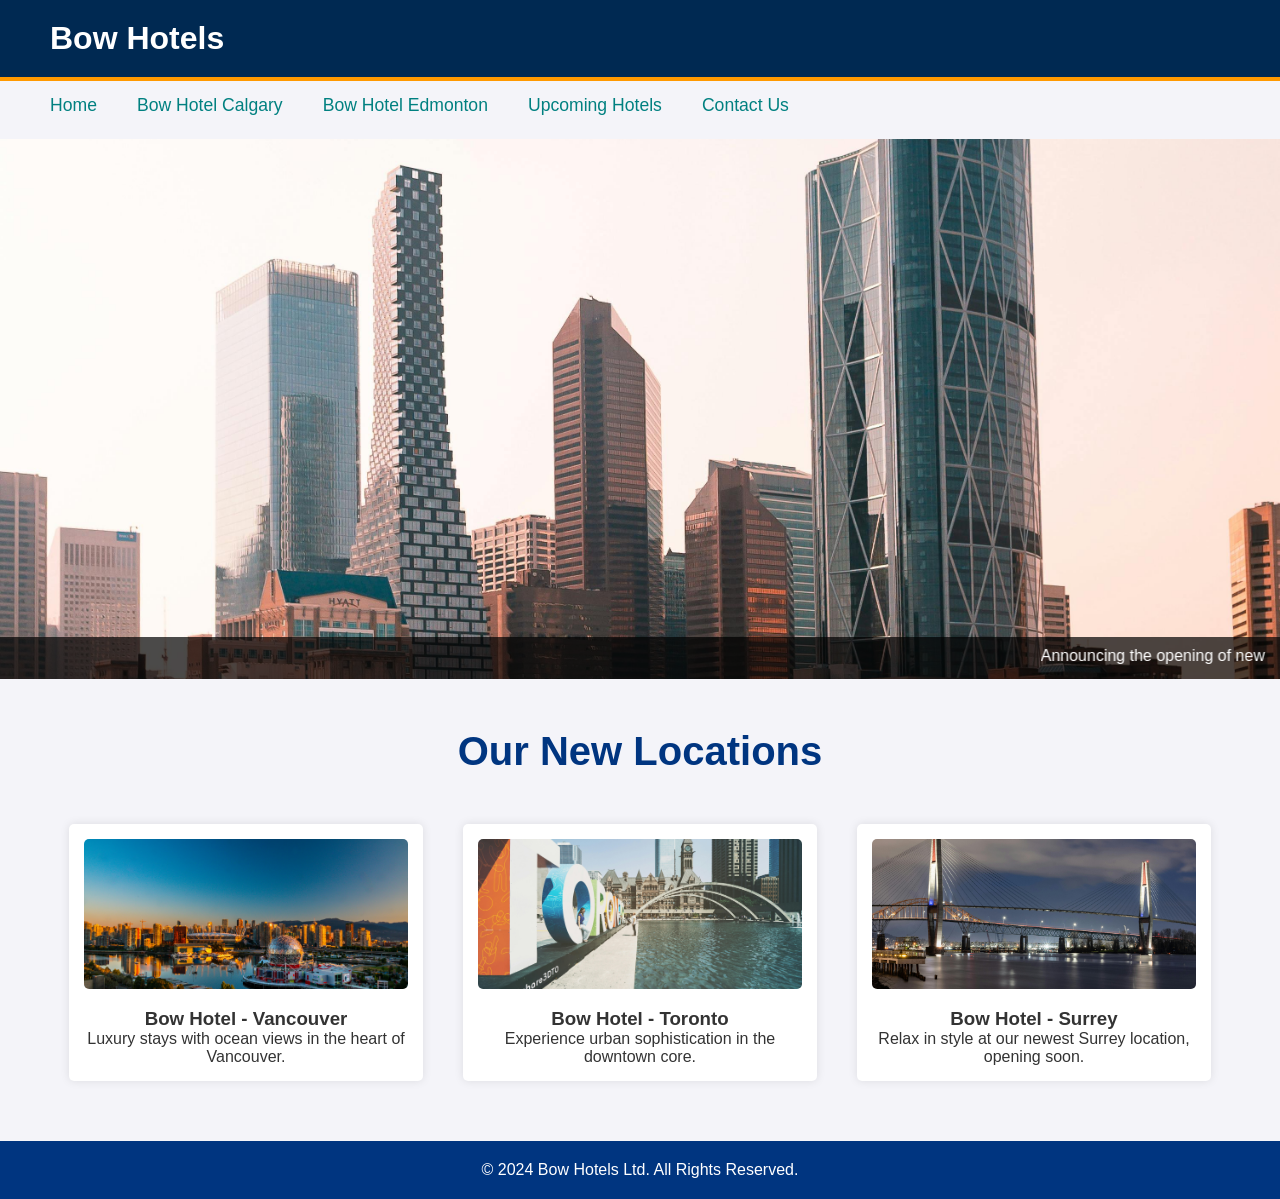
<file: index.html>
<!DOCTYPE html>
<html lang="en">
<head>
    <meta charset="UTF-8">
    <meta name="viewport" content="width=device-width, initial-scale=1.0">
    <meta name="description" content="Welcome to Bow Hotels Ltd - Exceptional service, unforgettable stays.">
    <meta name="keywords" content="Bow Hotels, Luxury Hotels, Hotel Services, Bow Hotel Amenities">
    <title>Bow Hotels Ltd</title>
    <link rel="stylesheet" href="styles.css">
</head>
<body>
    <header>
        <h1>Bow Hotels</h1>   
    </header>
    <nav>
        <ul>
            <li><a href="index.html">Home</a></li>
            <li><a href="calgary.html">Bow Hotel Calgary</a></li>
            <li><a href="Edmonton.html">Bow Hotel Edmonton</a></li>
            <li><a href="upcominghotels.html">Upcoming Hotels</a></li>
            <li><a href="contact.html">Contact Us</a></li>
        </ul>
    </nav>

    <section class="hero">
        <img src="image/calgary.jpg" alt="Bow Hotels Ltd" class="hero-img">
        <div class="marquee">
            <marquee>Announcing the opening of new Bow Hotels locations in Vancouver, Toronto, and Surrey soon!</marquee>
        </div>
    </section>

    <section class="new-locations">
        <h2>Our New Locations</h2>
        <div class="locations-grid">
            <div class="location">
                <img src="image/vancover.jpg" alt="Bow Hotel Vancouver" class="location-img">
                <h3>Bow Hotel - Vancouver</h3>
                <p>Luxury stays with ocean views in the heart of Vancouver.</p>
            </div>
            <div class="location">
                <img src="image/Toronto.jpg" alt="Bow Hotel Toronto" class="location-img">
                <h3>Bow Hotel - Toronto</h3>
                <p>Experience urban sophistication in the downtown core.</p>
            </div>
            <div class="location">
                <img src="image/surrey.jpg" alt="Bow Hotel Surrey" class="location-img">
                <h3>Bow Hotel - Surrey</h3>
                <p>Relax in style at our newest Surrey location, opening soon.</p>
            </div>
        </div>
    </section>

    <footer>
        <p>&copy; 2024 Bow Hotels Ltd. All Rights Reserved.</p>
    </footer>
</body>
</html>
</file>
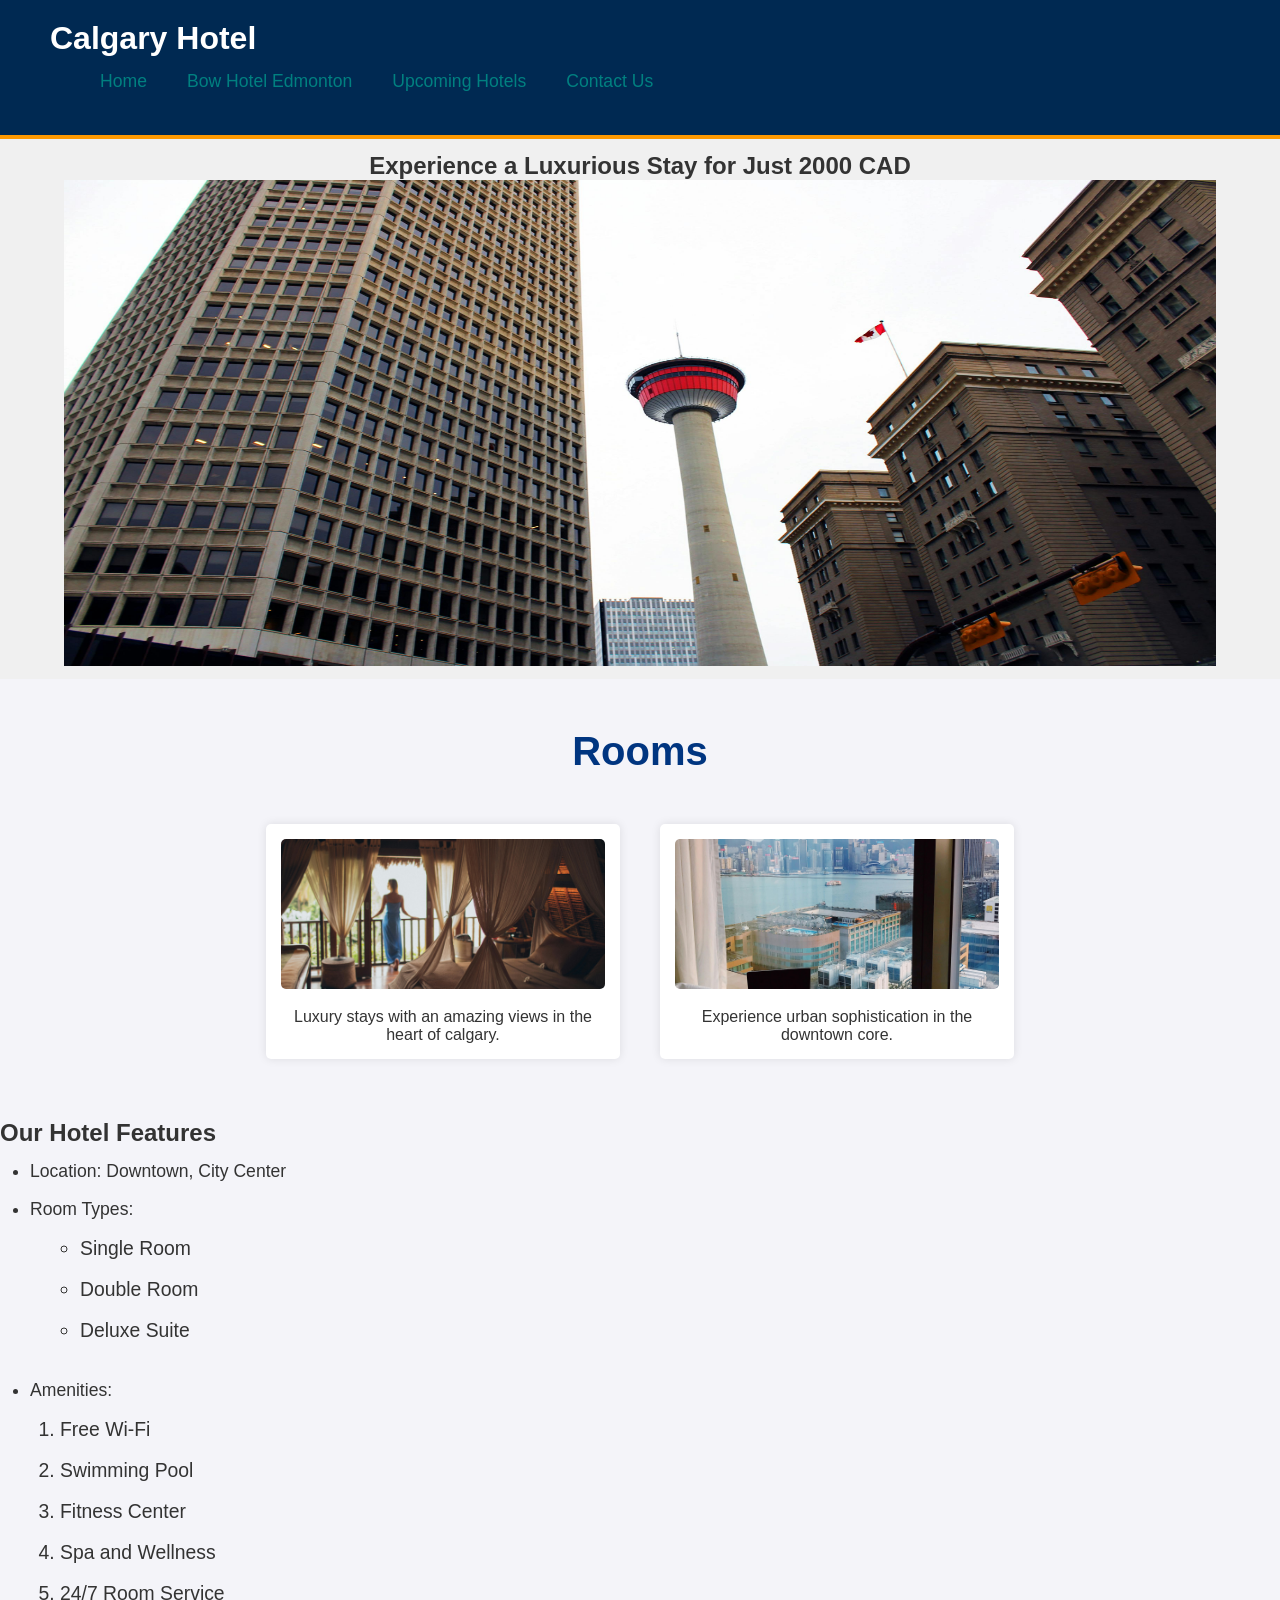
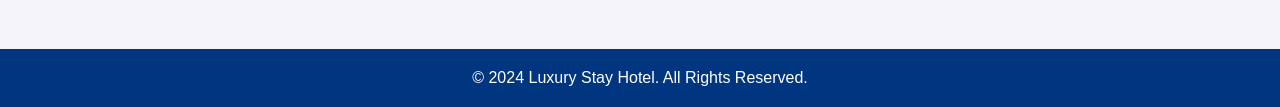
<file: calgary.html>
<!DOCTYPE html>
<html lang="en">
<head>
    <meta charset="UTF-8">
    <meta name="viewport" content="width=device-width, initial-scale=1.0">
    <meta name="description" content="Beautiful Hotel Details">
    <meta name="keywords" content="Hotel, Beautiful, Navigation, Lists">
    <title>Calgary Hotel</title>
    <link rel="stylesheet" href="styles.css">
</head>
<body>
    <header>
        <div class="nav-header">
            <div class="shop-name">
                <h1>Calgary Hotel</h1>
            </div>
            <nav>
                <ul>
                    <li><a href="index.html">Home</a></li>
                    <li><a href="Edmonton.html">Bow Hotel Edmonton</a></li>
                    <li><a href="upcominghotels.html">Upcoming Hotels</a></li>
                    <li><a href="contact.html">Contact Us</a></li>
                </ul>
            </nav>
        </div>
    </header>

    <section class="hero">
        
            <h2>Experience a Luxurious Stay for Just 2000 CAD</h2>
            <!-- Added image -->
            <img src="image/calgary1.jpg" alt="Luxurious Hotel" width="90%" height="90%">
        
    </section>
    <section class="new-locations">
        <h2>Rooms</h2>
        <div class="locations-grid">
            <div class="location">
                <img src="image/room.jpg" alt="Bow Hotel " class="location-img">
            
                <p>Luxury stays with an amazing views in the heart of calgary.</p>
            </div>
            <div class="location">
                <img src="image/room1.jpg" alt="Bow Hotel" class="location-img">
               
                <p>Experience urban sophistication in the downtown core.</p>
            </div>
        </section>
    <section class="hotel-details">
        <div class="details-content">
            <h2>Our Hotel Features</h2>
            <ul>
                <li>Location: Downtown, City Center</li>
                <li>Room Types:
                    <ul>
                        <li>Single Room</li>
                        <li>Double Room</li>
                        <li>Deluxe Suite</li>
                    </ul>
                </li>
                <li>Amenities:
                    <ol>
                        <li>Free Wi-Fi</li>
                        <li>Swimming Pool</li>
                        <li>Fitness Center</li>
                        <li>Spa and Wellness</li>
                        <li>24/7 Room Service</li>
                    </ol>
                </li>
            </ul>
        </div>
    </section>

    <footer>
        <p>&copy; 2024 Luxury Stay Hotel. All Rights Reserved.</p>
    </footer>
</body>
</html>
</file>
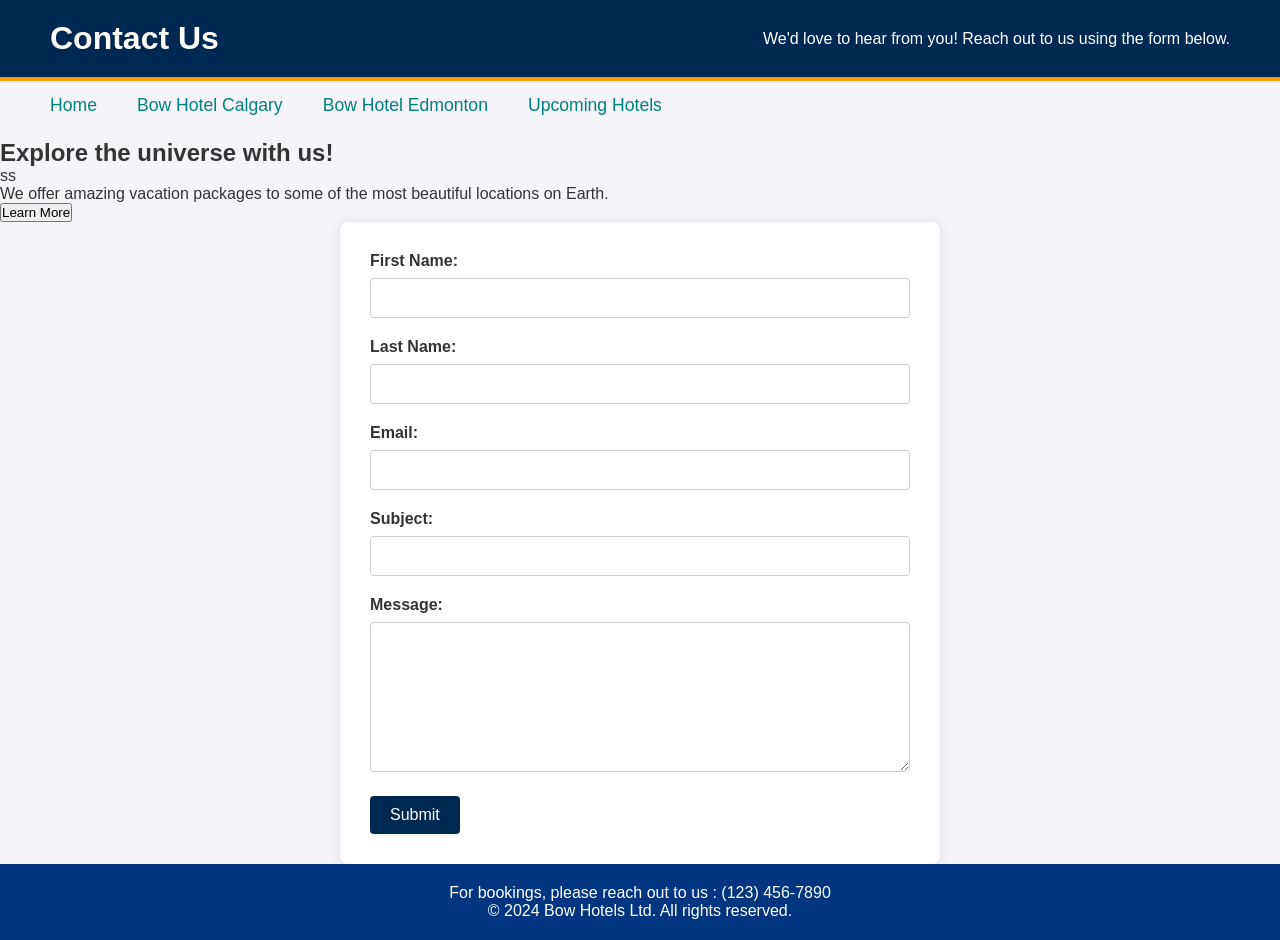
<file: contact.html>
<!DOCTYPE html>
<html lang="en">
<head>
    <meta charset="UTF-8">
    <meta name="viewport" content="width=device-width, initial-scale=1.0">
    <meta name="description" content="Bow Hotels - Contact Us.">
    <meta name="keywords" content="Contact, Hotels, Bow Hotels">
    <title>Contact Bow Hotels Ltd</title>
    <link rel="stylesheet" href="styles.css">
</head>
<body>
    <header>
        <h1>Contact Us</h1>
        <p>We'd love to hear from you! Reach out to us using the form below.</p>
    </header>

    <nav>
        <ul>
            <li><a href="index.html">Home</a></li>
            <li><a href="calgary.html">Bow Hotel Calgary</a></li>
            <li><a href="Edmonton.html">Bow Hotel Edmonton</a></li>
            <li><a href="upcominghotels.html">Upcoming Hotels</a></li>
        </ul>
    </nav>

    <section>
        <h2>Explore the universe with us!</h2>ss
        <p>We offer amazing vacation packages to some of the most beautiful locations on Earth.</p>
        <button onclick="learnMore()">Learn More</button>
    </section> 

    <section>
        
        <form action="includes/formhandler.php" method="POST">
            <label for="first-name">First Name:</label>
            <input type="text" id="first-name" name="firt_name" required><br>

            <label for="last-name">Last Name:</label>
            <input type="text" id="last-name" name="last_name" required><br>

            <label for="email">Email:</label>
            <input type="email" id="email" name="email" required><br>

            <label for="subject">Subject:</label>
            <input type="text" id="subject" name="subject" required><br>

            <label for="message">Message:</label>
            <textarea id="message" name="message" required></textarea><br>

            <input  type="submit" >
        </form>
    </section>

    <footer>
        
        For bookings, please reach out to us : (123) 456-7890


        <p>&copy; 2024 Bow Hotels Ltd. All rights reserved.</p>
    </footer>
<script src="script.js">learnMore()</script>

</body>
</html>
</file>
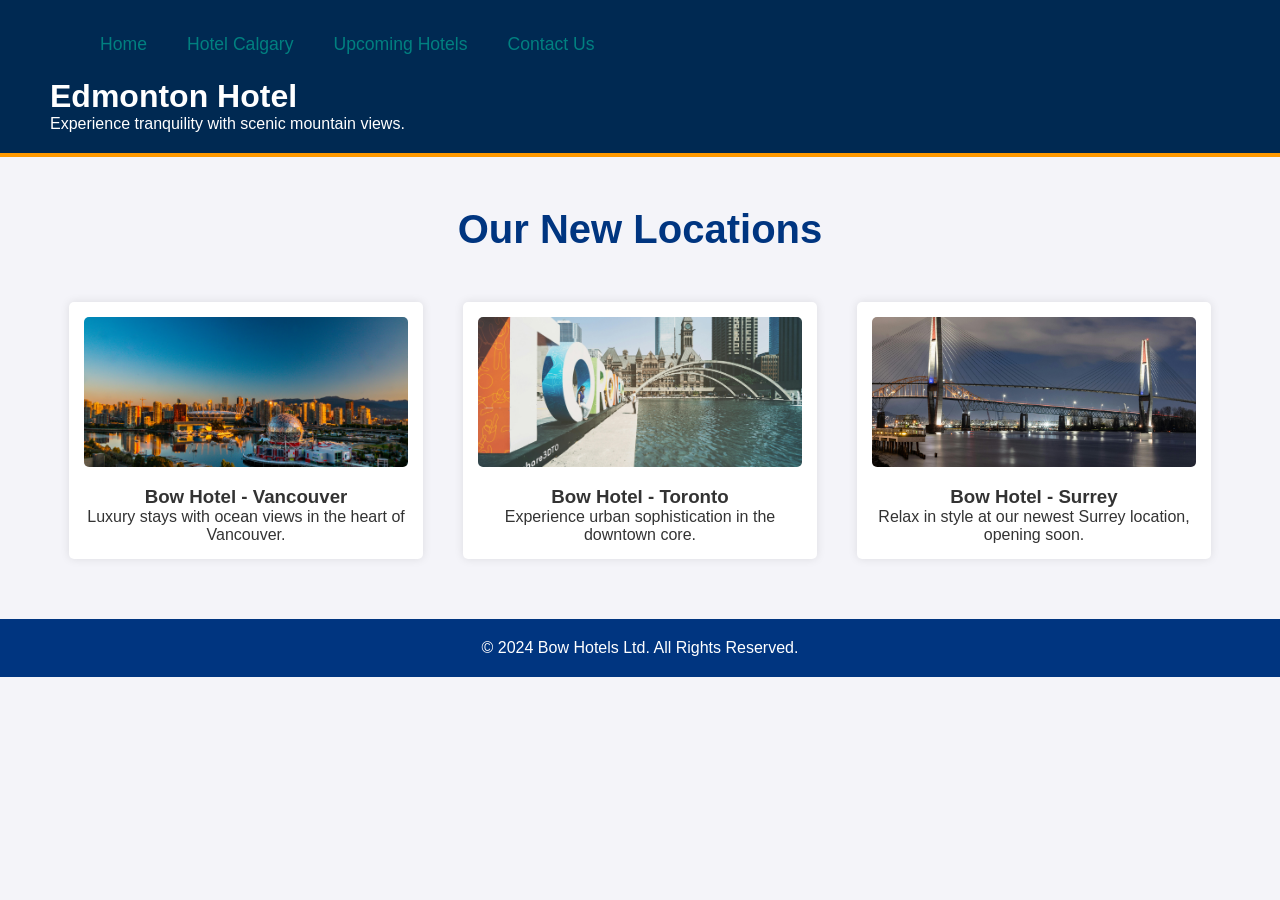
<file: upcominghotels.html>
<!DOCTYPE html>
<html lang="en">
<head>
    <meta charset="UTF-8">
    <meta name="viewport" content="width=device-width, initial-scale=1.0">
    <title>Bow Hotels - Edmonton</title>
    <link rel="stylesheet" href="styles.css">
</head>
<body>
    <header>
        <div class="nav-header">
            <nav>
                <ul>
                    <li><a href="index.html">Home</a></li>
                    <li><a href="calgary.html">Hotel Calgary</a></li>
                    <li><a href="upcominghotels.html">Upcoming Hotels</a></li>
                    <li><a href="contact.html">Contact Us</a></li>
                </ul>
            </nav>
            <div class="header-content">
                <h1>Edmonton Hotel</h1>
                <p>Experience tranquility with scenic mountain views.</p>
            </div>
        </div>
    </header>
    <section class="new-locations">
        <h2>Our New Locations</h2>
        <div class="locations-grid">
            <div class="location">
                <img src="image/vancover.jpg" alt="Bow Hotel Vancouver" class="location-img">
                <h3>Bow Hotel - Vancouver</h3>
                <p>Luxury stays with ocean views in the heart of Vancouver.</p>
            </div>
            <div class="location">
                <img src="image/Toronto.jpg" alt="Bow Hotel Toronto" class="location-img">
                <h3>Bow Hotel - Toronto</h3>
                <p>Experience urban sophistication in the downtown core.</p>
            </div>
            <div class="location">
                <img src="image/surrey.jpg" alt="Bow Hotel Surrey" class="location-img">
                <h3>Bow Hotel - Surrey</h3>
                <p>Relax in style at our newest Surrey location, opening soon.</p>
            </div>
        </div>
    </section>
</body>
<footer>
    <p>&copy; 2024 Bow Hotels Ltd. All Rights Reserved.</p>
</footer>
</body>
</html>
</file>
<file: styles.css>
/* General Reset */
* {
    margin: 0;
    padding: 0;
    box-sizing: border-box;
}

body {
    font-family: Arial, sans-serif;
    background-color: #f4f4f9;
    color: #333;
}

header {
    background-color: #002952; 
    color: white;
    padding: 20px 50px; /* Adding more padding for better spacing */
    display: flex;
    justify-content: space-between;
    align-items: center;
    border-bottom: 4px solid #f90; /* Adding an accent color at the bottom */
}

/* Updated Navigation */
nav ul {
    display: flex;
    list-style-type: none;
    padding: 10px;
    background-color: transparent; 
    border-radius: 8px;
}

nav ul li a {
    color: #008080;
    text-decoration: none;
    padding: 8px 20px; /* 
    border-radius: 5px;
    transition: background-color 0.3s ease; /* Smooth transition effect */
}

nav ul li a:hover {
    background-color: #f90;
    color: white; 
}

/* Hero Section */
.hero {
    position: relative;
    width: 100%;
    height: 60vh;
    background-color: #f0f0f0;
    display: flex;
    justify-content: center;
    align-items: center;
    flex-direction: column;
}

.hero-img {
    width: 100%;
    height: 100%;
    object-fit: cover;
}

.marquee {
    position: absolute;
    bottom: 0;
    width: 100%;
    background-color: rgba(0, 0, 0, 0.7);
    color: white;
    padding: 10px;
    text-align: center;
}

/* New Locations Section */
.new-locations {
    padding: 50px;
    text-align: center;
}

.new-locations h2 {
    margin-bottom: 40px;
    font-size: 2.5em;
    color: #003580;
}

.locations-grid {
    display: flex;
    justify-content: center;
    flex-wrap: wrap;
    gap: 20px;
}

.location {
    width: 30%;
    background-color: white;
    margin: 10px;
    padding: 15px;
    border-radius: 5px;
    box-shadow: 0 0 10px rgba(0, 0, 0, 0.1);
    text-align: center;
}

.location-img {
    width: 100%;
    height: auto;
    max-height: 150px;
    object-fit: cover;
    border-radius: 5px;
    margin-bottom: 15px;
}
/* Unordered and Ordered Lists Styling */
ul, ol {
    text-align: left;
    margin-left: 20px;
    font-size: 1.1em;
    line-height: 1.6;
    padding: 10px;
}

ul ul, ol ol {
    margin-left: 40px;
}

li {
    margin-bottom: 10px;
}
/* Contact Form Styling */
form {
    max-width: 600px;
    margin: 0 auto;
    background-color: white;
    padding: 30px;
    border-radius: 8px;
    box-shadow: 0 0 10px rgba(0, 0, 0, 0.1);
}

form label {
    display: block;
    margin-bottom: 8px;
    font-weight: bold;
}

form input[type="text"],
form input[type="email"],
form textarea {
    width: 100%;
    padding: 10px;
    margin-bottom: 20px;
    border: 1px solid #ccc;
    border-radius: 4px;
    font-size: 1rem;
}

form textarea {
    resize: vertical;
    height: 150px;
}

form input[type="submit"] {
    background-color: #002952;
    color: white;
    padding: 10px 20px;
    border: none;
    border-radius: 4px;
    cursor: pointer;
    font-size: 1rem;
    transition: background-color 0.3s ease;
}

form input[type="submit"]:hover {
    background-color: #f90;
}

/* Footer Styling */
footer {
    background-color: #003580;
    color: white;
    text-align: center;
    padding: 20px;
    position: relative;
    bottom: 0;
    width: 100%;
}

/* Responsive Design */
@media (max-width: 768px) {
    .locations-grid {
        flex-direction: column;
        gap: 10px;
    }

    .location {
        width: 100%;
    }

    header {
        flex-direction: column;
        text-align: center;
    }

    nav ul {
        flex-direction: column;
        align-items: center;
    }

    .shop-name h1 {
        margin-bottom: 10px;
    }
}
</file>
